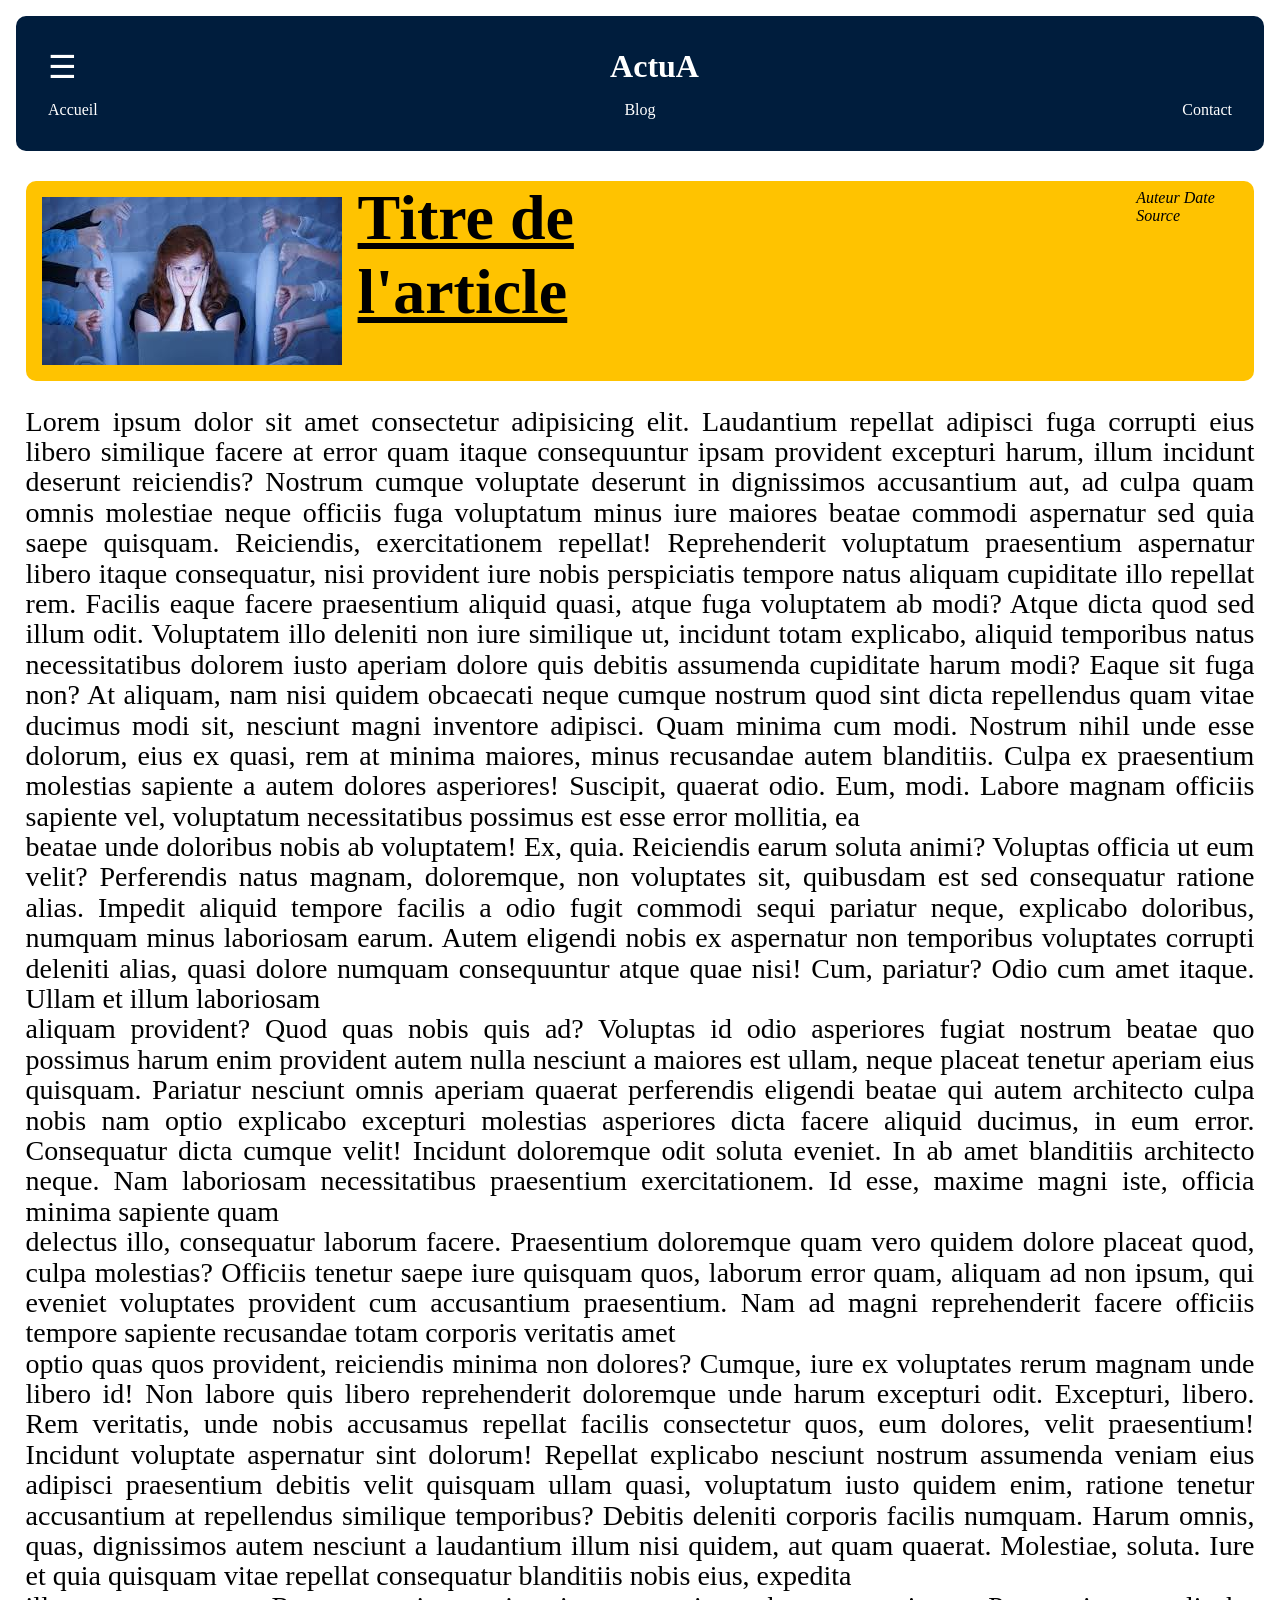
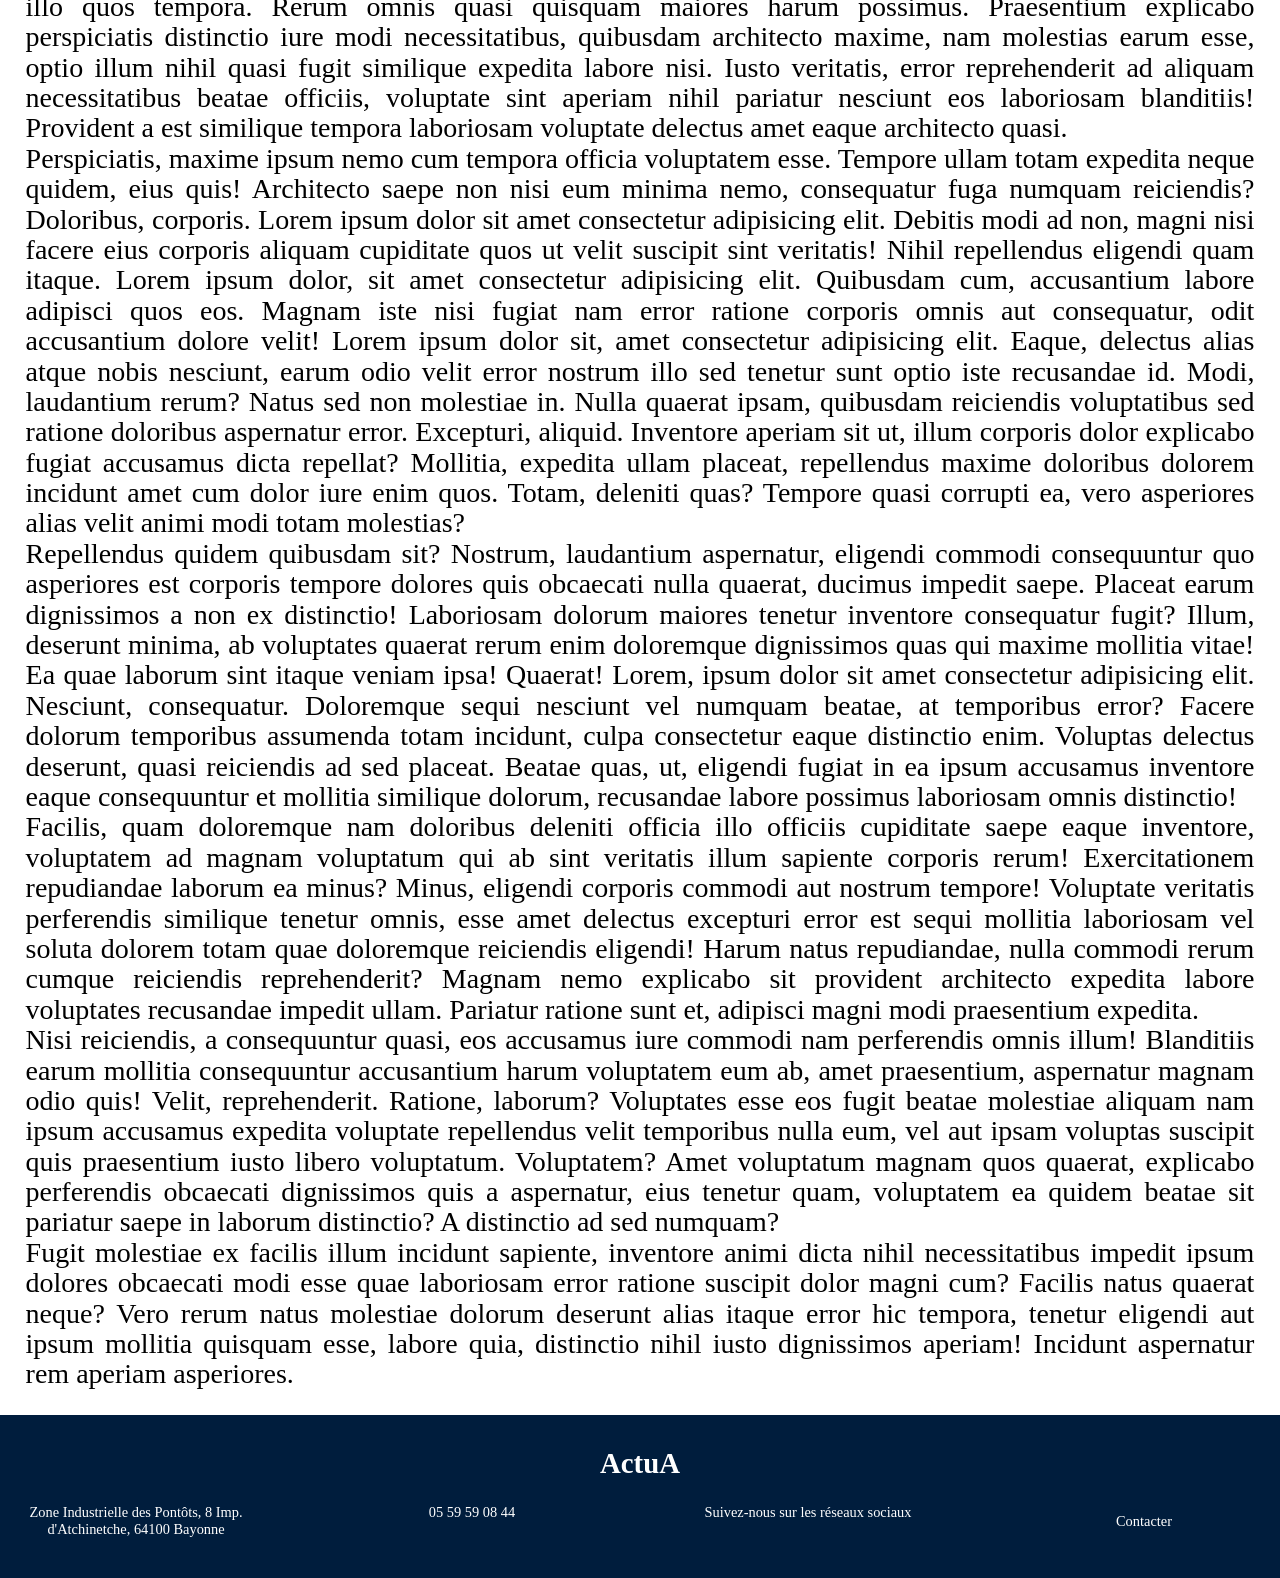
<file: ActuA/article.html>
<!DOCTYPE html>
<html lang="fr">

<head>
    <meta charset="UTF-8">
    <meta name="viewport" content="width=device-width, initial-scale=1.0">
    <title>Document</title>
    <link rel="stylesheet" href="Article.css">

</head>

<body>

    <header class="header header-container">
        <div class="headMenu">

            <span class="burger">☰</span>
            <h1 class="titre">ActuA</h1>
            <button class="fa-solid fa-user" href="#connexion"></button>
        </div>
        <nav class="nav">
            <a href="#accueil" class="menu1" id="navigation">Accueil</a>
            <a href="#blog" class="menu2" id="navigation">Blog</a>
            <a href="#contact" class="menu3" id="navigation">Contact</a>
        </nav>
    </header>



    <main>
        <section class="container box">

            <img src="photo_actua.jpg" alt="Photo_Article"><!--Rajouter le truc quand on passe le curseur-->
            <article class="contenant">
                <h2>Titre de l'article</h2>
                
            </article>
<cite>Auteur Date Source</cite>
            </article>
        </section>
        <section class="container">
            <article class="text_article">
                <p>Lorem ipsum dolor sit amet consectetur adipisicing elit. Laudantium repellat adipisci fuga corrupti
                    eius libero similique facere at error quam itaque consequuntur ipsam provident excepturi harum,
                    illum incidunt deserunt reiciendis?
                    Nostrum cumque voluptate deserunt in dignissimos accusantium aut, ad culpa quam omnis molestiae
                    neque officiis fuga voluptatum minus iure maiores beatae commodi aspernatur sed quia saepe quisquam.
                    Reiciendis, exercitationem repellat!
                    Reprehenderit voluptatum praesentium aspernatur libero itaque consequatur, nisi provident iure nobis
                    perspiciatis tempore natus aliquam cupiditate illo repellat rem. Facilis eaque facere praesentium
                    aliquid quasi, atque fuga voluptatem ab modi?
                    Atque dicta quod sed illum odit. Voluptatem illo deleniti non iure similique ut, incidunt totam
                    explicabo, aliquid temporibus natus necessitatibus dolorem iusto aperiam dolore quis debitis
                    assumenda cupiditate harum modi?
                    Eaque sit fuga non? At aliquam, nam nisi quidem obcaecati neque cumque nostrum quod sint dicta
                    repellendus quam vitae ducimus modi sit, nesciunt magni inventore adipisci. Quam minima cum modi.
                    Nostrum nihil unde esse dolorum, eius ex quasi, rem at minima maiores, minus recusandae autem
                    blanditiis. Culpa ex praesentium molestias sapiente a autem dolores asperiores! Suscipit, quaerat
                    odio. Eum, modi.
                    Labore magnam officiis sapiente vel, voluptatum necessitatibus possimus est esse error mollitia, ea
                    <br>
                    beatae unde doloribus nobis ab voluptatem! Ex, quia. Reiciendis earum soluta animi? Voluptas officia
                    ut eum velit?
                    Perferendis natus magnam, doloremque, non voluptates sit, quibusdam est sed consequatur ratione
                    alias. Impedit aliquid tempore facilis a odio fugit commodi sequi pariatur neque, explicabo
                    doloribus, numquam minus laboriosam earum.
                    Autem eligendi nobis ex aspernatur non temporibus voluptates corrupti deleniti alias, quasi dolore
                    numquam consequuntur atque quae nisi! Cum, pariatur? Odio cum amet itaque. Ullam et illum laboriosam
                    <br>
                    aliquam provident?
                    Quod quas nobis quis ad? Voluptas id odio asperiores fugiat nostrum beatae quo possimus harum enim
                    provident autem nulla nesciunt a maiores est ullam, neque placeat tenetur aperiam eius quisquam.
                    Pariatur nesciunt omnis aperiam quaerat perferendis eligendi beatae qui autem architecto culpa nobis
                    nam optio explicabo excepturi molestias asperiores dicta facere aliquid ducimus, in eum error.
                    Consequatur dicta cumque velit!
                    Incidunt doloremque odit soluta eveniet. In ab amet blanditiis architecto neque. Nam laboriosam
                    necessitatibus praesentium exercitationem. Id esse, maxime magni iste, officia minima sapiente quam
                    <br>
                    delectus illo, consequatur laborum facere.
                    Praesentium doloremque quam vero quidem dolore placeat quod, culpa molestias? Officiis tenetur saepe
                    iure quisquam quos, laborum error quam, aliquam ad non ipsum, qui eveniet voluptates provident cum
                    accusantium praesentium.
                    Nam ad magni reprehenderit facere officiis tempore sapiente recusandae totam corporis veritatis amet
                    <br>
                    optio quas quos provident, reiciendis minima non dolores? Cumque, iure ex voluptates rerum magnam
                    unde libero id!
                    Non labore quis libero reprehenderit doloremque unde harum excepturi odit. Excepturi, libero. Rem
                    veritatis, unde nobis accusamus repellat facilis consectetur quos, eum dolores, velit praesentium!
                    Incidunt voluptate aspernatur sint dolorum!
                    Repellat explicabo nesciunt nostrum assumenda veniam eius adipisci praesentium debitis velit
                    quisquam ullam quasi, voluptatum iusto quidem enim, ratione tenetur accusantium at repellendus
                    similique temporibus? Debitis deleniti corporis facilis numquam.
                    Harum omnis, quas, dignissimos autem nesciunt a laudantium illum nisi quidem, aut quam quaerat.
                    Molestiae, soluta. Iure et quia quisquam vitae repellat consequatur blanditiis nobis eius, expedita
                    <br>
                    illo quos tempora.
                    Rerum omnis quasi quisquam maiores harum possimus. Praesentium explicabo perspiciatis distinctio
                    iure modi necessitatibus, quibusdam architecto maxime, nam molestias earum esse, optio illum nihil
                    quasi fugit similique expedita labore nisi.
                    Iusto veritatis, error reprehenderit ad aliquam necessitatibus beatae officiis, voluptate sint
                    aperiam nihil pariatur nesciunt eos laboriosam blanditiis! Provident a est similique tempora
                    laboriosam voluptate delectus amet eaque architecto quasi.
                    <br>
                    Perspiciatis, maxime ipsum nemo cum tempora officia voluptatem esse. Tempore ullam totam expedita
                    neque quidem, eius quis! Architecto saepe non nisi eum minima nemo, consequatur fuga numquam
                    reiciendis? Doloribus, corporis. Lorem ipsum dolor sit amet consectetur adipisicing elit. Debitis
                    modi ad non, magni nisi facere eius corporis aliquam cupiditate quos ut velit suscipit sint
                    veritatis! Nihil repellendus eligendi quam itaque. Lorem ipsum dolor, sit amet consectetur
                    adipisicing elit. Quibusdam cum, accusantium labore adipisci quos eos. Magnam iste nisi fugiat nam
                    error ratione corporis omnis aut consequatur, odit accusantium dolore velit! Lorem ipsum dolor sit,
                    amet consectetur adipisicing elit. Eaque, delectus alias atque nobis nesciunt, earum odio velit
                    error nostrum illo sed tenetur sunt optio iste recusandae id. Modi, laudantium rerum?
                    Natus sed non molestiae in. Nulla quaerat ipsam, quibusdam reiciendis voluptatibus sed ratione
                    doloribus aspernatur error. Excepturi, aliquid. Inventore aperiam sit ut, illum corporis dolor
                    explicabo fugiat accusamus dicta repellat?
                    Mollitia, expedita ullam placeat, repellendus maxime doloribus dolorem incidunt amet cum dolor iure
                    enim quos. Totam, deleniti quas? Tempore quasi corrupti ea, vero asperiores alias velit animi modi
                    totam molestias?
                    <br>
                    Repellendus quidem quibusdam sit? Nostrum, laudantium aspernatur, eligendi commodi consequuntur quo
                    asperiores est corporis tempore dolores quis obcaecati nulla quaerat, ducimus impedit saepe. Placeat
                    earum dignissimos a non ex distinctio!
                    Laboriosam dolorum maiores tenetur inventore consequatur fugit? Illum, deserunt minima, ab
                    voluptates quaerat rerum enim doloremque dignissimos quas qui maxime mollitia vitae! Ea quae laborum
                    sint itaque veniam ipsa! Quaerat! Lorem, ipsum dolor sit amet consectetur adipisicing elit.
                    Nesciunt, consequatur. Doloremque sequi nesciunt vel numquam beatae, at temporibus error? Facere
                    dolorum temporibus assumenda totam incidunt, culpa consectetur eaque distinctio enim.
                    Voluptas delectus deserunt, quasi reiciendis ad sed placeat. Beatae quas, ut, eligendi fugiat in ea
                    ipsum accusamus inventore eaque consequuntur et mollitia similique dolorum, recusandae labore
                    possimus laboriosam omnis distinctio!
                    <br>
                    Facilis, quam doloremque nam doloribus deleniti officia illo officiis cupiditate saepe eaque
                    inventore, voluptatem ad magnam voluptatum qui ab sint veritatis illum sapiente corporis rerum!
                    Exercitationem repudiandae laborum ea minus?
                    Minus, eligendi corporis commodi aut nostrum tempore! Voluptate veritatis perferendis similique
                    tenetur omnis, esse amet delectus excepturi error est sequi mollitia laboriosam vel soluta dolorem
                    totam quae doloremque reiciendis eligendi!
                    Harum natus repudiandae, nulla commodi rerum cumque reiciendis reprehenderit? Magnam nemo explicabo
                    sit provident architecto expedita labore voluptates recusandae impedit ullam. Pariatur ratione sunt
                    et, adipisci magni modi praesentium expedita.
                    <br>
                    Nisi reiciendis, a consequuntur quasi, eos accusamus iure commodi nam perferendis omnis illum!
                    Blanditiis earum mollitia consequuntur accusantium harum voluptatem eum ab, amet praesentium,
                    aspernatur magnam odio quis! Velit, reprehenderit.
                    Ratione, laborum? Voluptates esse eos fugit beatae molestiae aliquam nam ipsum accusamus expedita
                    voluptate repellendus velit temporibus nulla eum, vel aut ipsam voluptas suscipit quis praesentium
                    iusto libero voluptatum. Voluptatem?
                    Amet voluptatum magnam quos quaerat, explicabo perferendis obcaecati dignissimos quis a aspernatur,
                    eius tenetur quam, voluptatem ea quidem beatae sit pariatur saepe in laborum distinctio? A
                    distinctio ad sed numquam?
                    <br>
                    Fugit molestiae ex facilis illum incidunt sapiente, inventore animi dicta nihil necessitatibus
                    impedit ipsum dolores obcaecati modi esse quae laboriosam error ratione suscipit dolor magni cum?
                    Facilis natus quaerat neque?
                    Vero rerum natus molestiae dolorum deserunt alias itaque error hic tempora, tenetur eligendi aut
                    ipsum mollitia quisquam esse, labore quia, distinctio nihil iusto dignissimos aperiam! Incidunt
                    aspernatur rem aperiam asperiores.
                </p>
        </section>
    </main>

    <footer>
        <div class="footer-container">
            <h2 class="footer-logo">ActuA</h2>
            <section class="footer-info">
                <p class="adresse">Zone Industrielle des Pontôts, 8 Imp. d'Atchinetche, 64100 Bayonne</p>
                <p>05 59 59 08 44</p>
                <p>Suivez-nous sur les réseaux sociaux</p>
                <p><a href="#">Contacter</a></p>
            </section>
        </div>
    </footer>
    <script src="article.js" crossorigin="anonymous"></script>
</body>

</html>
</file>
<file: ActuA/Article.css>
:root {
    --maxw: 1000px;
    /*Taille maximal*/
    --gap: 24px;
    /*espacement*/
    /*--font1:;
    --font2:;
    --font3:;*/
     --BLEU1: #001D3D;
    --JAUNE1: #FFC300;
    --BLEU2: #003566;
}

   

* {
    margin: 0;
    padding: 0;
    box-sizing: border-box;
}

body {
    /*font-family:;*/
    color: var(--text);
}

.container {
    /* espacement avec les coté*/
    margin-left: 2%;
    margin-right: 2%;
    margin-bottom: 2%;
}


/*HEADER*/


header {
    background-color: var(--BLEU1);
    color: #fff;
    padding: 32px;
    margin: 16px;
    border-radius: 10px;

}

h1 {
    font-weight: 900;
}

.burger{
    font-size: 2rem;
}

header .headMenu{
    display: flex;
    justify-content: space-between;
    margin-bottom: 15px;
}

nav {
    text-align: center;
    display: flex;
    justify-content: space-between;
    width: 100%;
}

#navigation{
    display: noe;
    text-decoration: none;
    color: white;
    align-items: flex-end;
}

#navigation:hover{
    color: var(--JAUNE1);
    scale: 1.06;
}

.fa-bars, .fa-user {
    font-size: x-large;
    color: white;
    background-color: var(--BLEU1);
    border: none;
    transition: transform 0.3s ease;
    transition: color 0.3 ease;
    cursor: pointer;
}

.fa-bars, .fa-user:hover{
    transform: scale(1.10);
    color: var(--JAUNE1);
}

/*ENTETE ARTICLE*/
.box {
    background-color: #FFC300;
    border-radius: 10px;
    margin-top: 30px;
    display: flex;
}

.box img {
    padding: 1.0rem;
}

.contenant {
    display: grid;
    grid-template-columns: repeat(2, 1fr);

}

.contenant h2 {
    text-decoration: underline;
    font-size: 4rem;

}

.box cite{
    position:static;

    font-size: 1.0rem;
    padding: 0.5rem;

}

/*REDACTION ARTICLE*/

.text_article p {
    text-align: left;
    font-size: 28px;
    line-height: 1.9rem;
    text-align: justify;

}

/*FOOTER*/


footer {
    background-color: var(--BLEU1);
    color: white;
    padding: 2rem 1rem;
}

.footer-container {
    display: flex;
    flex-direction: column;
    align-items: center;
    text-align: center;
    justify-content: center;
}

.footer-logo {
    font-size: 1.8rem;
    margin-bottom: 1rem;
}

.footer-info {
    display: flex;
    justify-content: space-between;
    text-align: center;
    gap: 6rem;
    width: 100%;
}

.footer-info p {
    margin: 0.5rem 0;
    font-size: 0.9rem;
    width: 50%;
}

.footer-info a {
    color: #fff;
    text-decoration: none;
    margin: auto;
}

.footer-info a:hover {
    color: #FFC300;
}

.adresse {
    width: 30%;
}

footer p {
    display: flex;
    flex-direction: column;
}
</file>
